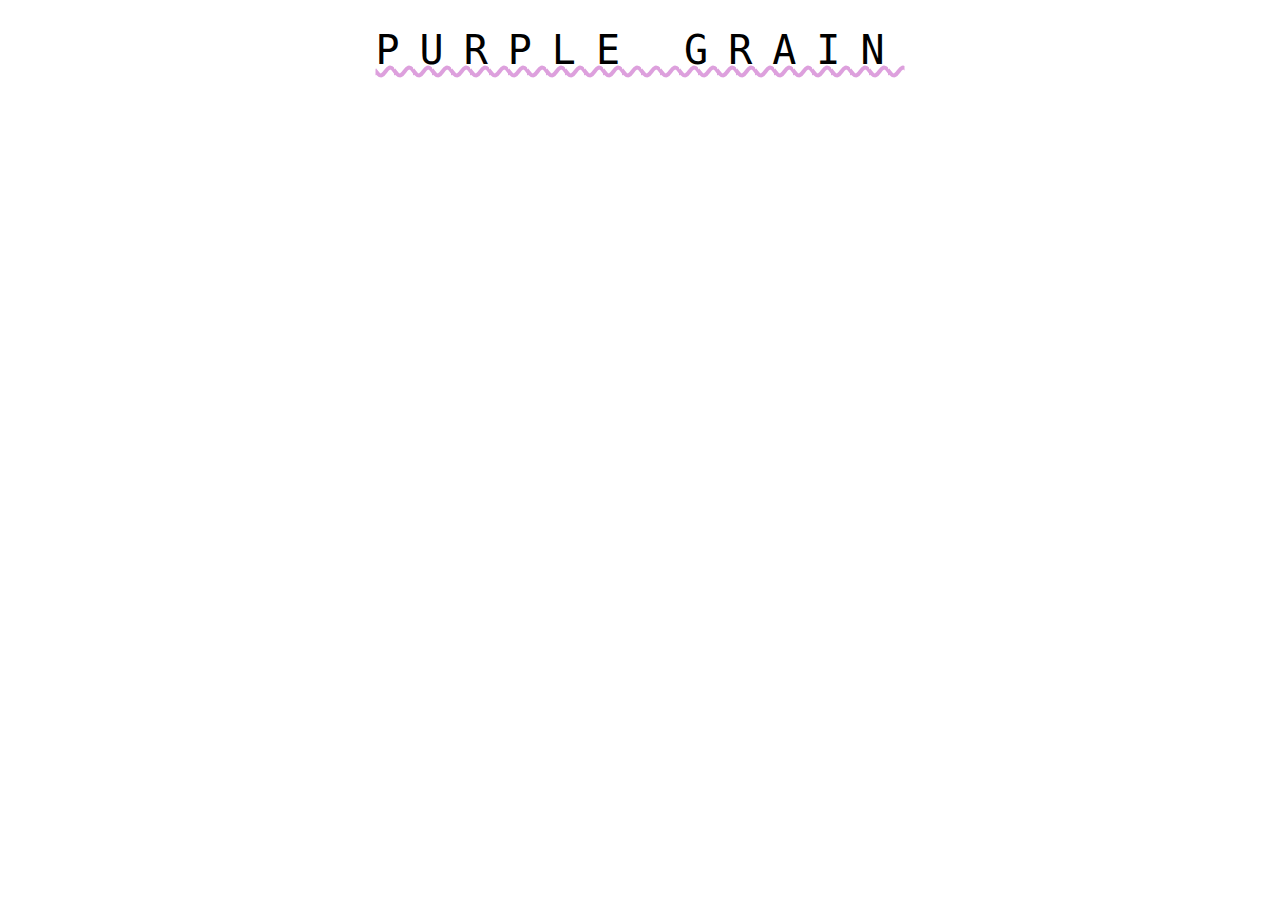
<file: Section 6: CSS- The Very Basics/Hipster Logo Exercise/index.html>
<!DOCTYPE html>
<html lang="en">

<head>
    <meta charset="UTF-8">
    <meta http-equiv="X-UA-Compatible" content="IE=edge">
    <meta name="viewport" content="width=device-width, initial-scale=1.0">
    <title>Hipster Logo</title>
    <link rel="stylesheet" href="styles.css">
</head>

<body>
    <h1>Purple Grain</h1>
</body>

</html>
</file>
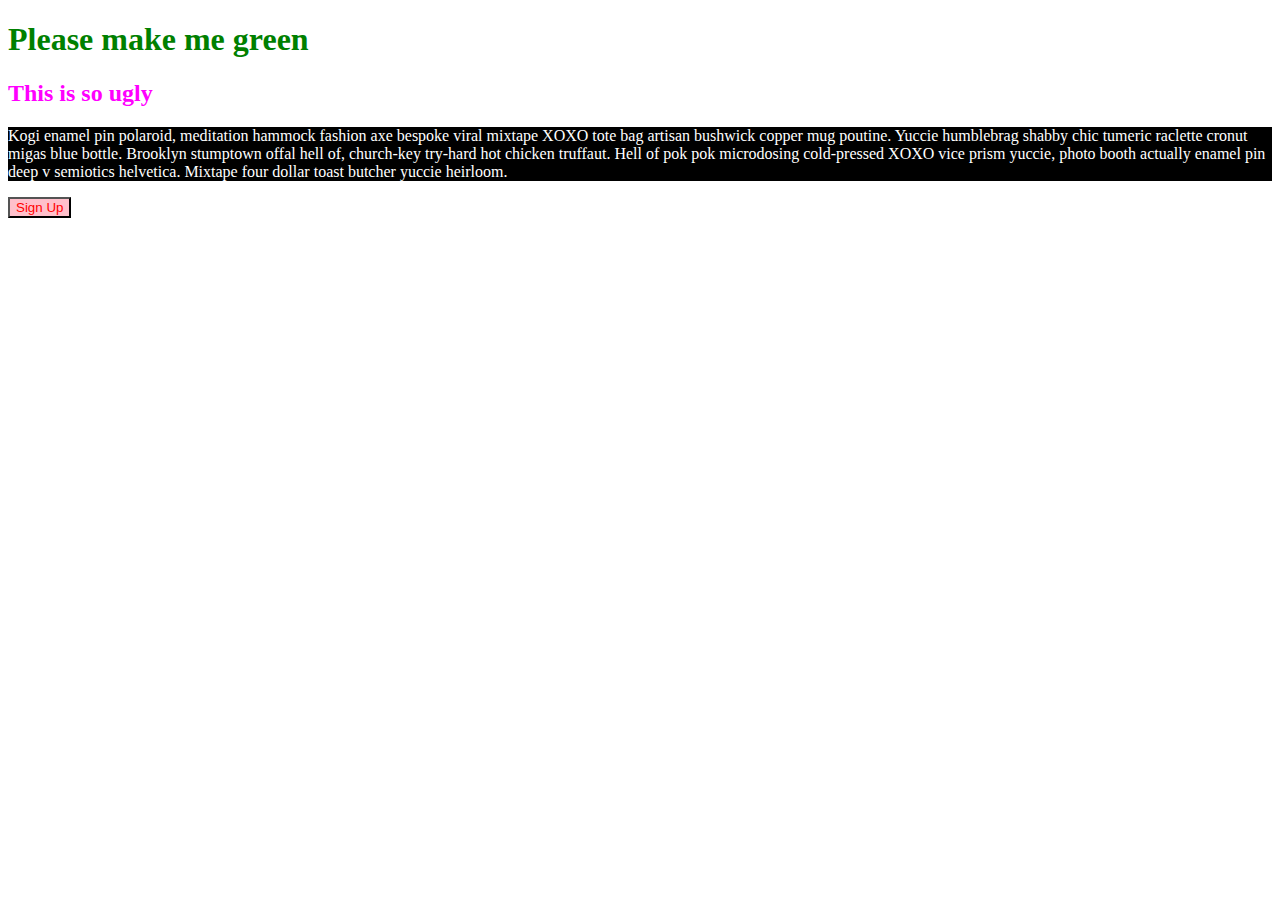
<file: Section 6: CSS- The Very Basics/Our First CSS Exercise/index.html>
<!DOCTYPE html>
<html lang="en">

<head>
    <meta charset="UTF-8">
    <meta http-equiv="X-UA-Compatible" content="IE=edge">
    <meta name="viewport" content="width=device-width, initial-scale=1.0">
    <title>Our First CSS Exercise</title>
    <link rel="stylesheet" href="styles.css">
</head>

<body>
    <h1>Please make me green</h1>
    <h2>This is so ugly</h2>
    <p>Kogi enamel pin polaroid, meditation hammock fashion axe bespoke viral mixtape XOXO tote bag artisan bushwick
        copper mug poutine. Yuccie humblebrag shabby chic tumeric raclette cronut migas blue bottle. Brooklyn stumptown
        offal hell of, church-key try-hard hot chicken truffaut. Hell of pok pok microdosing cold-pressed XOXO vice
        prism yuccie, photo booth actually enamel pin deep v semiotics helvetica. Mixtape four dollar toast butcher
        yuccie heirloom.</p>
    <button>Sign Up</button>
</body>

</html>
</file>
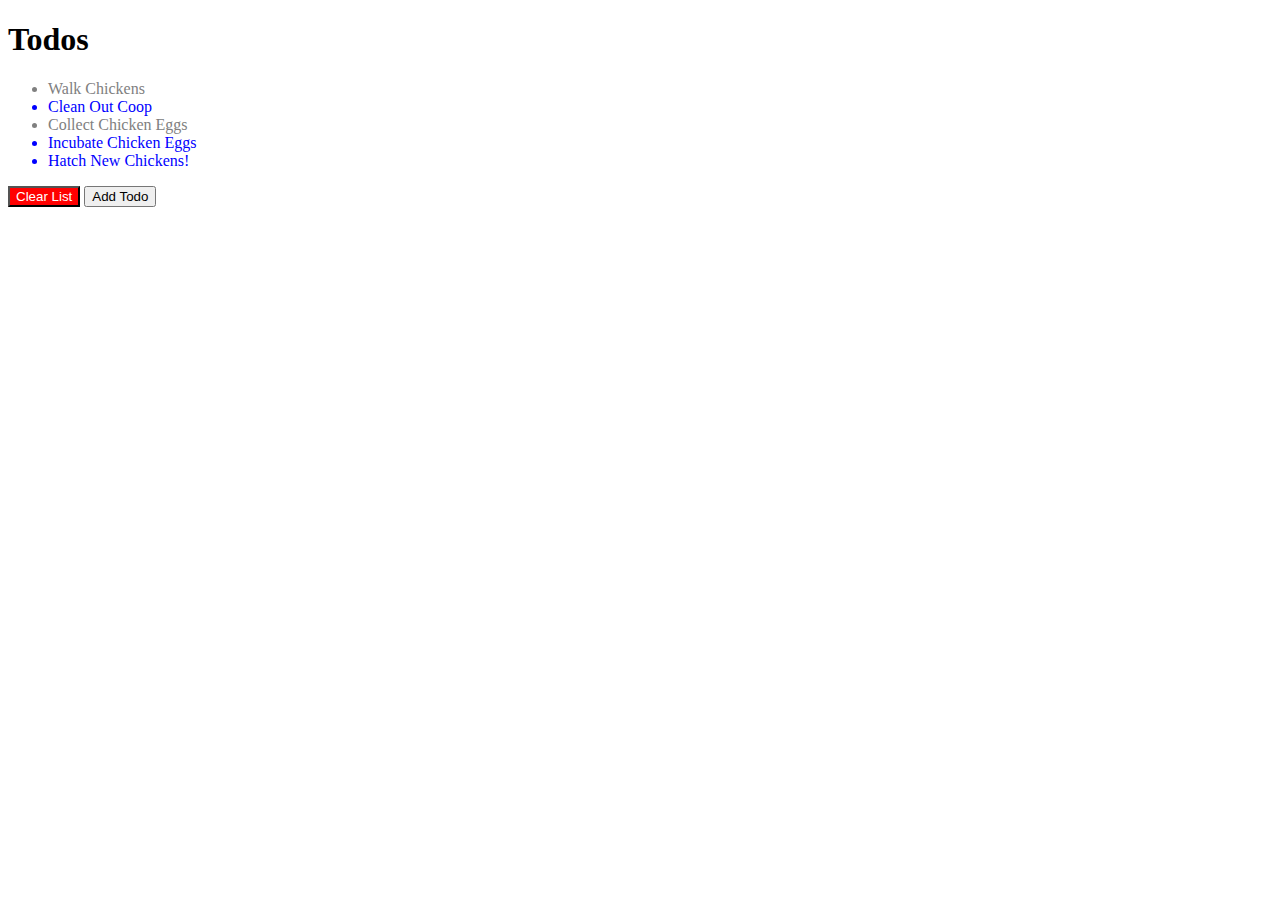
<file: Section 7:The World of CSS Selectors/Basic Selectors Practice/index.html>
<!DOCTYPE html>
<html lang="en">

<head>
    <meta charset="UTF-8">
    <meta http-equiv="X-UA-Compatible" content="IE=edge">
    <meta name="viewport" content="width=device-width, initial-scale=1.0">
    <link rel="stylesheet" href="styles.css">
    <title>Basic Selectors Practice</title>
</head>

<body>
    <h1>Todos</h1>
    <ul>
        <li class="done">Walk Chickens</li>
        <li>Clean Out Coop</li>
        <li class="done">Collect Chicken Eggs</li>
        <li>Incubate Chicken Eggs</li>
        <li>Hatch New Chickens!</li>
    </ul>
    <button id="clear">Clear List</button>
    <button>Add Todo</button>
</body>

</html>
</file>
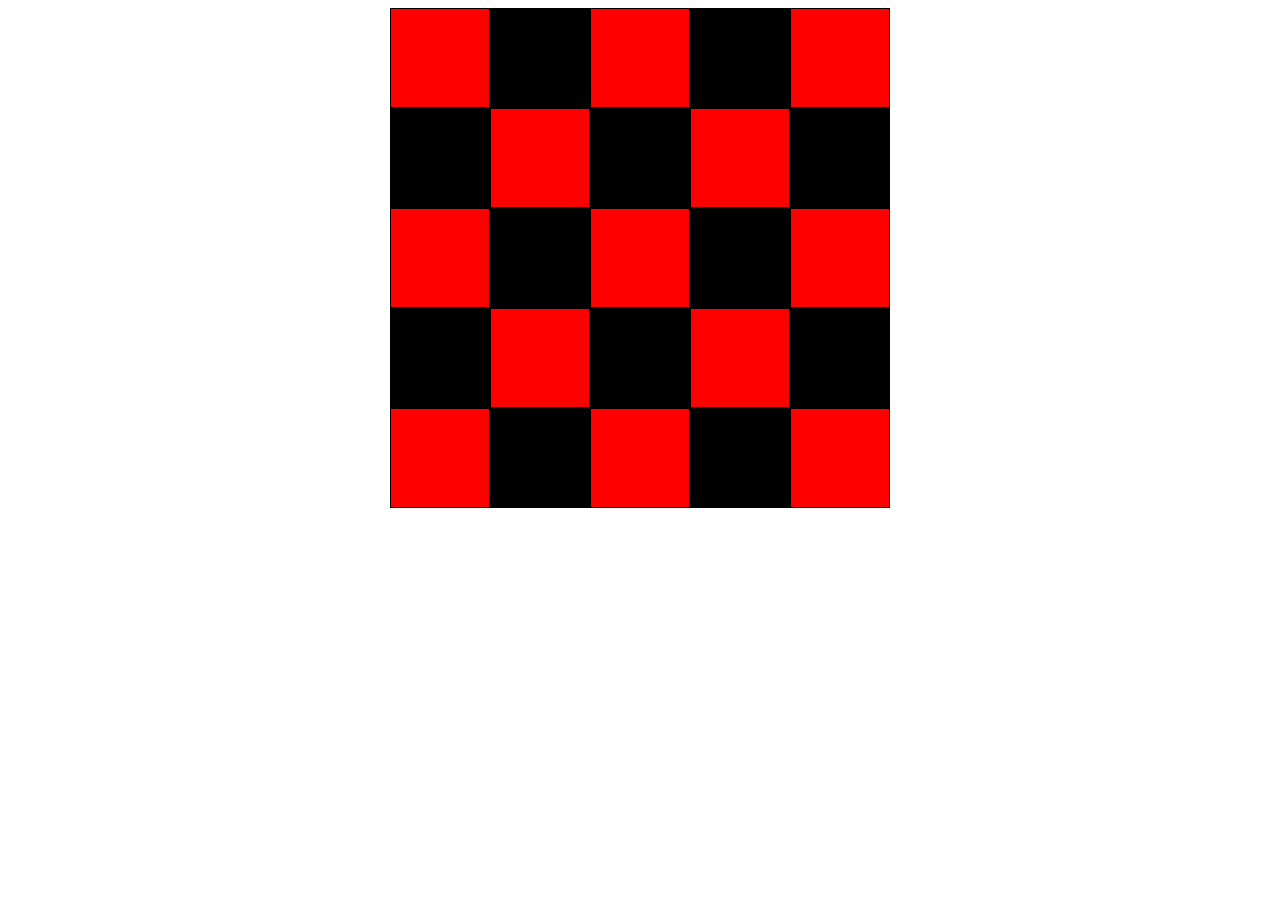
<file: Section 7:The World of CSS Selectors/Checkerboard Exercise/index.html>
<!DOCTYPE html>
<html lang="en">

<head>
    <meta charset="UTF-8">
    <meta http-equiv="X-UA-Compatible" content="IE=edge">
    <meta name="viewport" content="width=device-width, initial-scale=1.0">
    <link rel="stylesheet" href="styles.css">
    <title>Checkerboard Exercise</title>
</head>

<body>
    <div id="board">
        <div class="square"></div>
        <div class="square"></div>
        <div class="square"></div>
        <div class="square"></div>
        <div class="square"></div>
        <div class="square"></div>
        <div class="square"></div>
        <div class="square"></div>
        <div class="square"></div>
        <div class="square"></div>
        <div class="square"></div>
        <div class="square"></div>
        <div class="square"></div>
        <div class="square"></div>
        <div class="square"></div>
        <div class="square"></div>
        <div class="square"></div>
        <div class="square"></div>
        <div class="square"></div>
        <div class="square"></div>
        <div class="square"></div>
        <div class="square"></div>
        <div class="square"></div>
        <div class="square"></div>
        <div class="square"></div>
    </div>

</body>

</html>
</file>
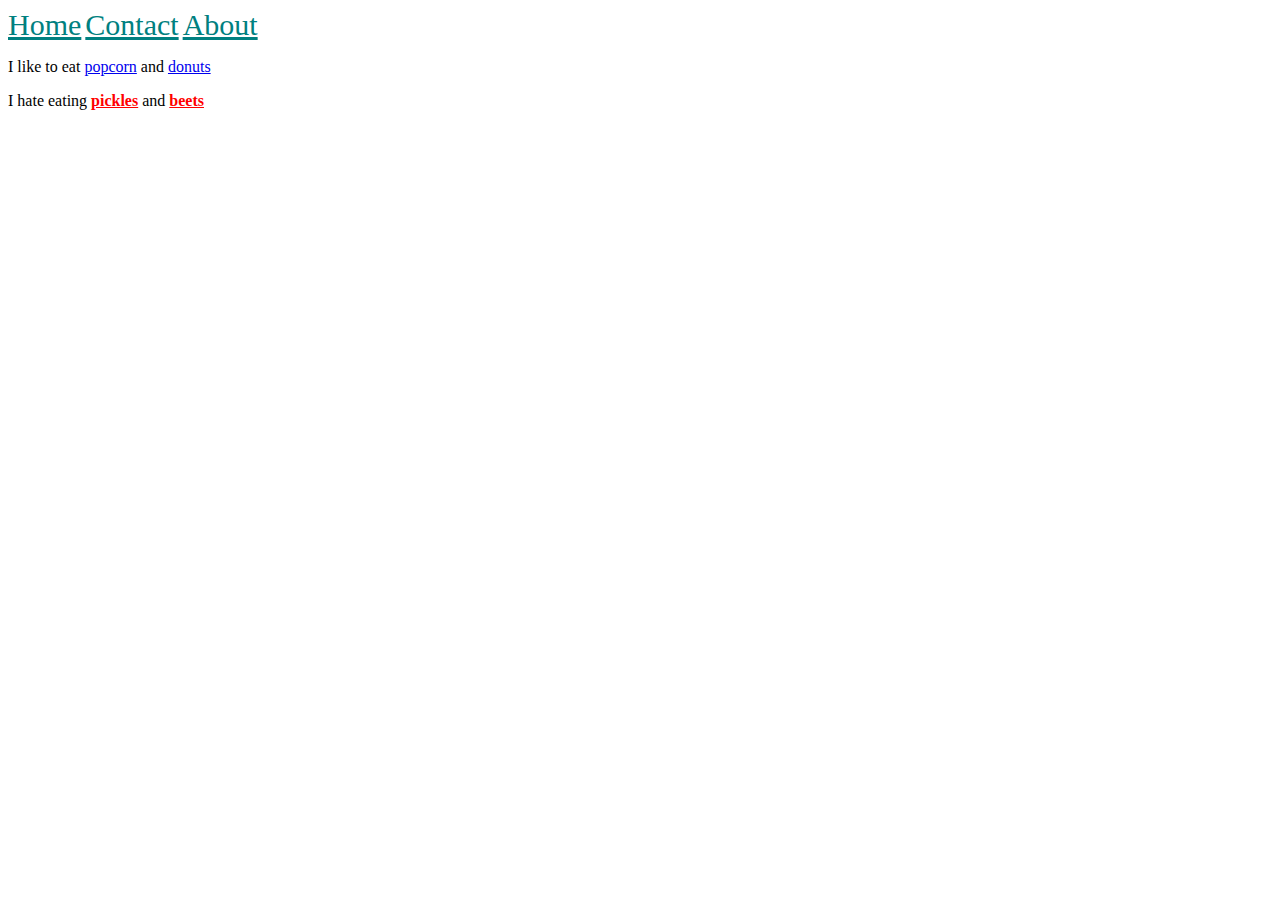
<file: Section 7:The World of CSS Selectors/Descendant Combinator Practice/index.html>
<!DOCTYPE html>
<html lang="en">

<head>
    <meta charset="UTF-8">
    <meta http-equiv="X-UA-Compatible" content="IE=edge">
    <meta name="viewport" content="width=device-width, initial-scale=1.0">
    <link rel="stylesheet" href="styles.css">
    <title>Descendant Combinator Practice</title>
</head>

<body>
    <header>
        <a href="/home">Home</a>
        <a href="/contact">Contact</a>
        <a href="/about">About</a>
    </header>

    <p>
        I like to eat <a href="/popcorn">popcorn</a> and <a href="/donuts">donuts</a>
    </p>

    <p id="dislikes">
        I hate eating <a href="/pickles">pickles</a> and <a href="/beets">beets</a>
    </p>

</body>

</html>
</file>
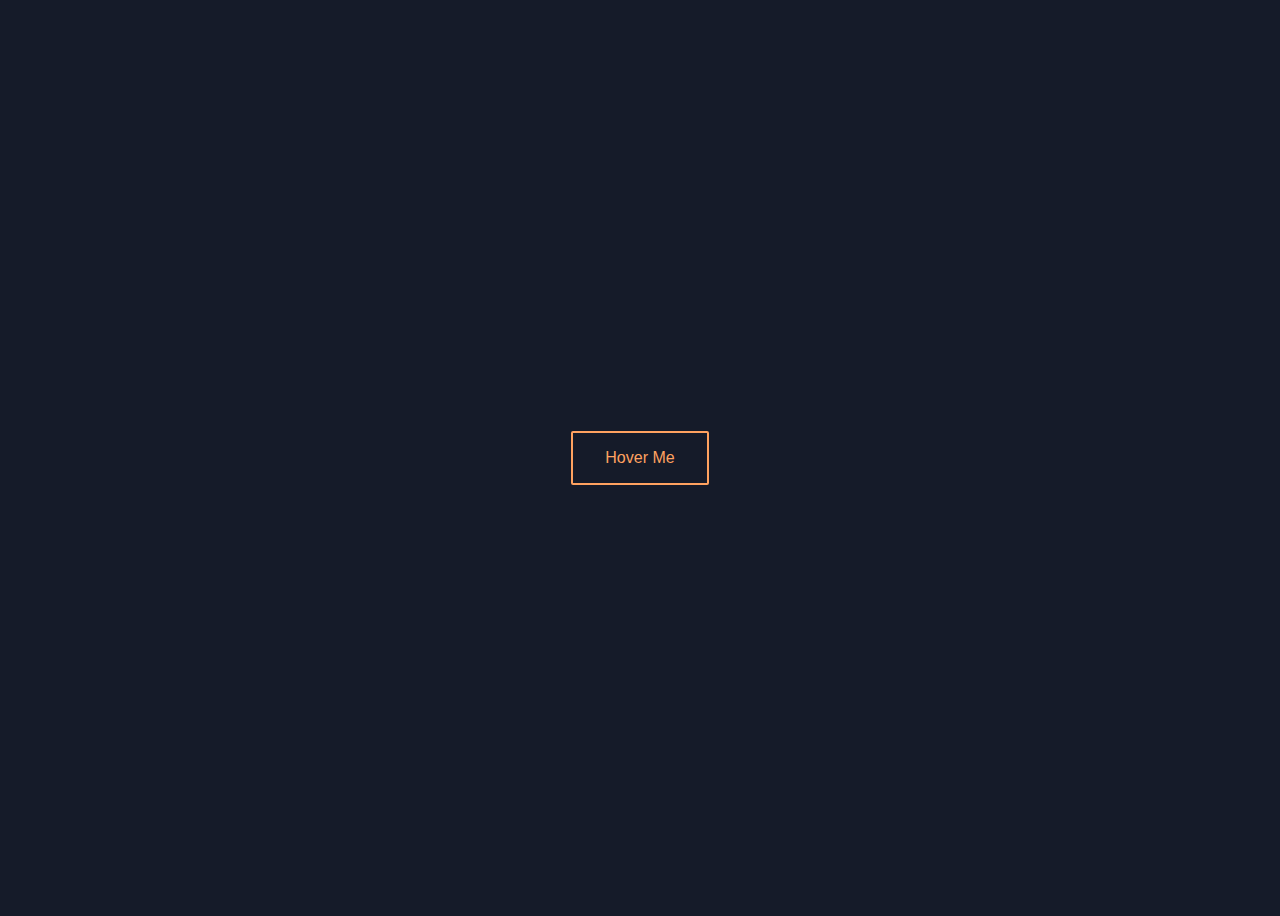
<file: Section 9: Other Assorted Useful CSS Properties/Fancy Button Hover Effect/index.html>
<!DOCTYPE html>
<html lang="en">
<head>
    <meta charset="UTF-8">
    <meta http-equiv="X-UA-Compatible" content="IE=edge">
    <meta name="viewport" content="width=device-width, initial-scale=1.0">
    <title>Fancy Button Hover Effect</title>
    <link rel="stylesheet" href="styles.css">
</head>
<body>
    <button>Hover Me</button>
</body>
</html>
</file>
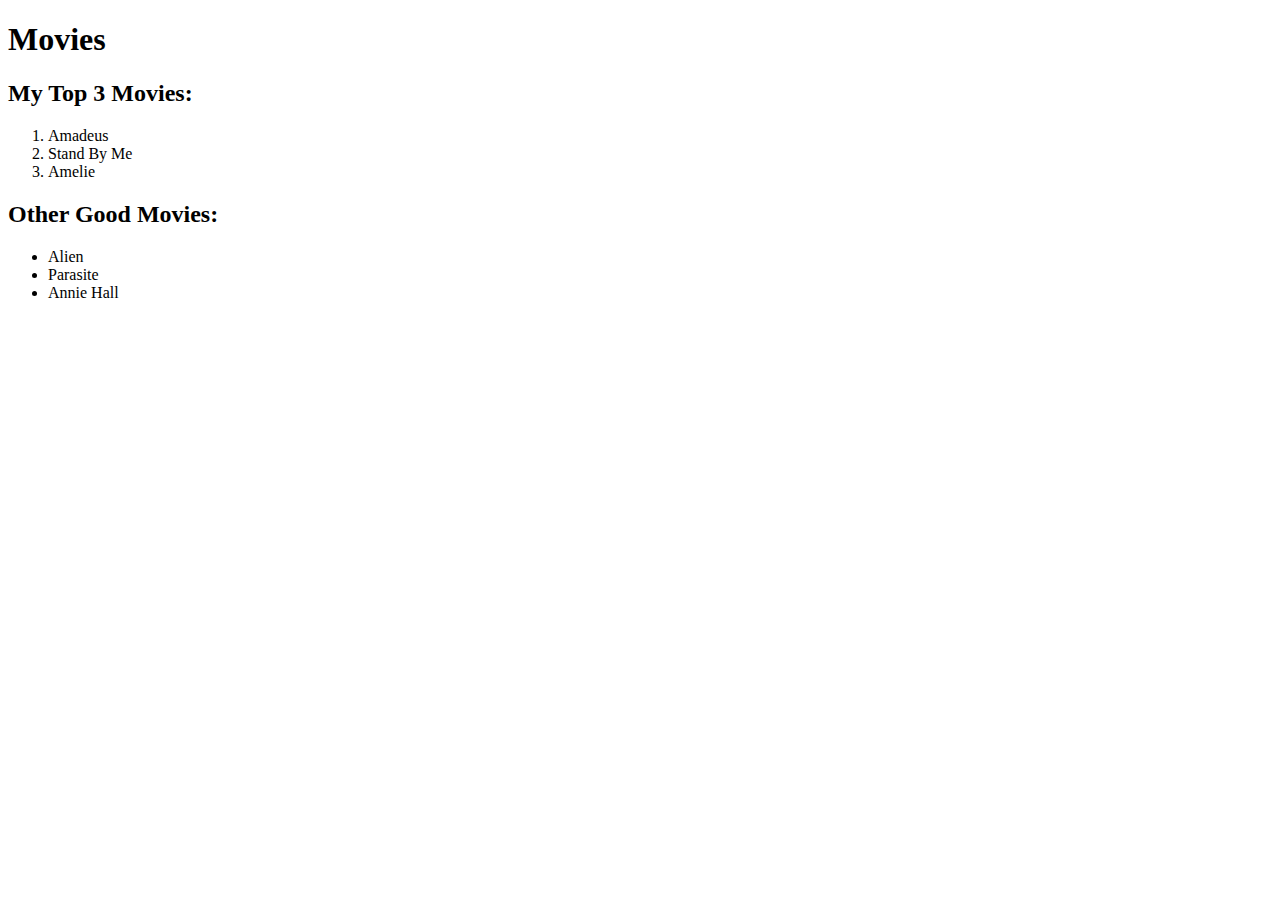
<file: Section 3:HTML -The Essentials/Favorite-Movies-Exercises.html>
<!DOCTYPE html>
<html lang="en">

<head>
    <meta charset="UTF-8">
    <meta http-equiv="X-UA-Compatible" content="IE=edge">
    <meta name="viewport" content="width=device-width, initial-scale=1.0">
    <title>Favorite Movies Exercises</title>
</head>

<body>
    <h1>Movies</h1>
    <h2>My Top 3 Movies:</h2>
    <ol>
        <li>Amadeus</li>
        <li>Stand By Me</li>
        <li>Amelie</li>
    </ol>
    <h2>Other Good Movies:</h2>
    <ul>
        <li>Alien</li>
        <li>Parasite</li>
        <li>Annie Hall</li>
    </ul>
</body>

</html>
</file>
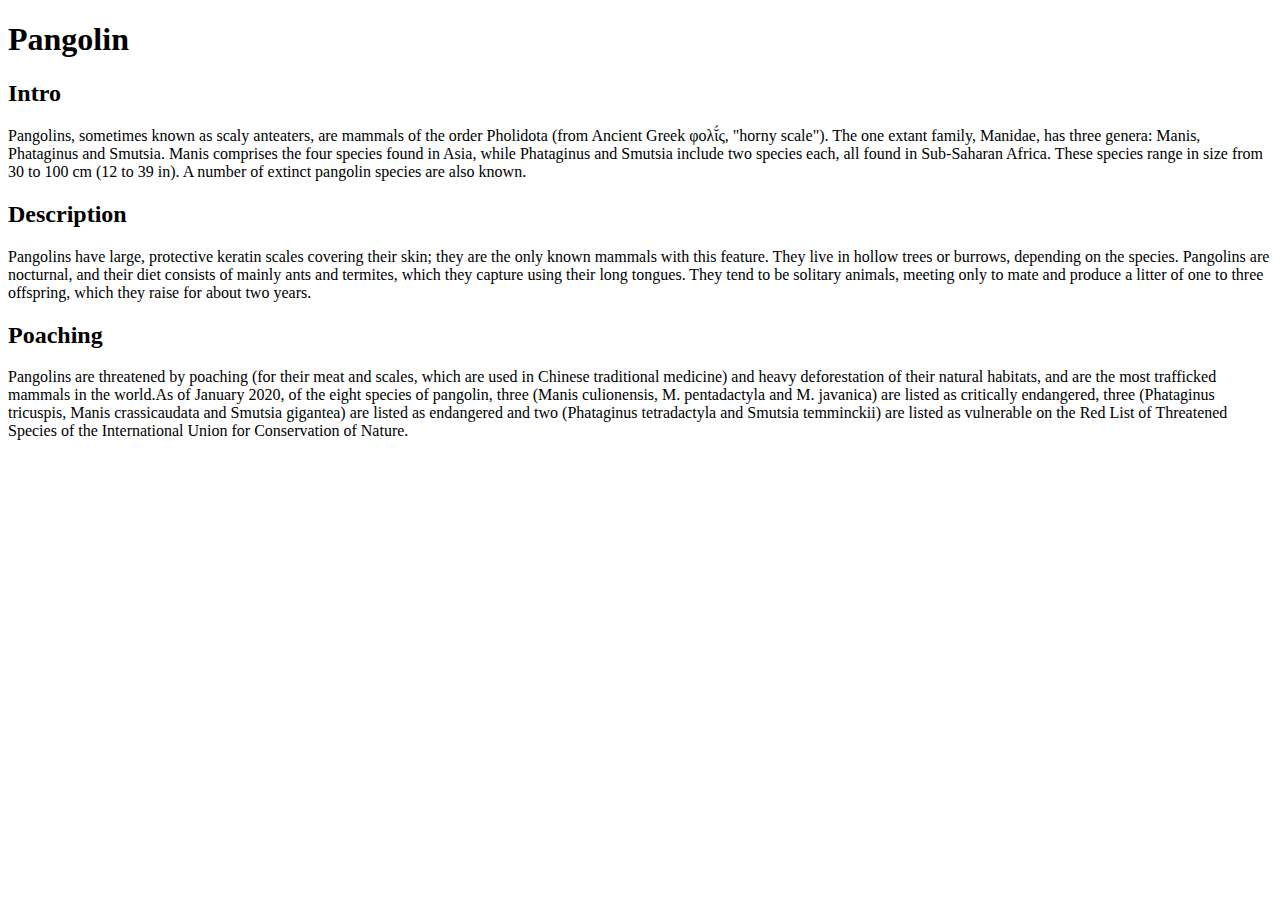
<file: Section 3:HTML -The Essentials/Pangolin-Practice.html>
<!DOCTYPE html>
<html lang="en">

<head>
    <meta charset="UTF-8">
    <meta http-equiv="X-UA-Compatible" content="IE=edge">
    <meta name="viewport" content="width=device-width, initial-scale=1.0">
    <title>Pangolin Practice</title>
</head>

<body>
    <h1>Pangolin</h1>

    <h2>Intro</h2>

    <p>
        Pangolins, sometimes known as scaly anteaters, are mammals of the order Pholidota (from Ancient Greek φολῐ́ς,
        "horny scale"). The one extant family, Manidae, has three genera: Manis, Phataginus and Smutsia. Manis comprises
        the four species found in Asia, while Phataginus and Smutsia include two species each, all found in Sub-Saharan
        Africa. These species range in size from 30 to 100 cm (12 to 39 in). A number of extinct pangolin species are
        also known.
    </p>


    <h2>Description</h2>

    <p>
        Pangolins have large, protective keratin scales covering their skin; they are the only known mammals with this
        feature. They live in hollow trees or burrows, depending on the species. Pangolins are nocturnal, and their diet
        consists of mainly ants and termites, which they capture using their long tongues. They tend to be solitary
        animals, meeting only to mate and produce a litter of one to three offspring, which they raise for about two
        years.

    </p>

    <h2>Poaching</h2>

    <p>
        Pangolins are threatened by poaching (for their meat and scales, which are used in Chinese traditional medicine)
        and heavy deforestation of their natural habitats, and are the most trafficked mammals in the world.As of
        January 2020, of the eight species of pangolin, three (Manis culionensis, M. pentadactyla and M. javanica) are
        listed as critically endangered, three (Phataginus tricuspis, Manis crassicaudata and Smutsia gigantea) are
        listed as endangered and two (Phataginus tetradactyla and Smutsia temminckii) are listed as vulnerable on the
        Red List of Threatened Species of the International Union for Conservation of Nature.
    </p>


</body>

</html>
</file>
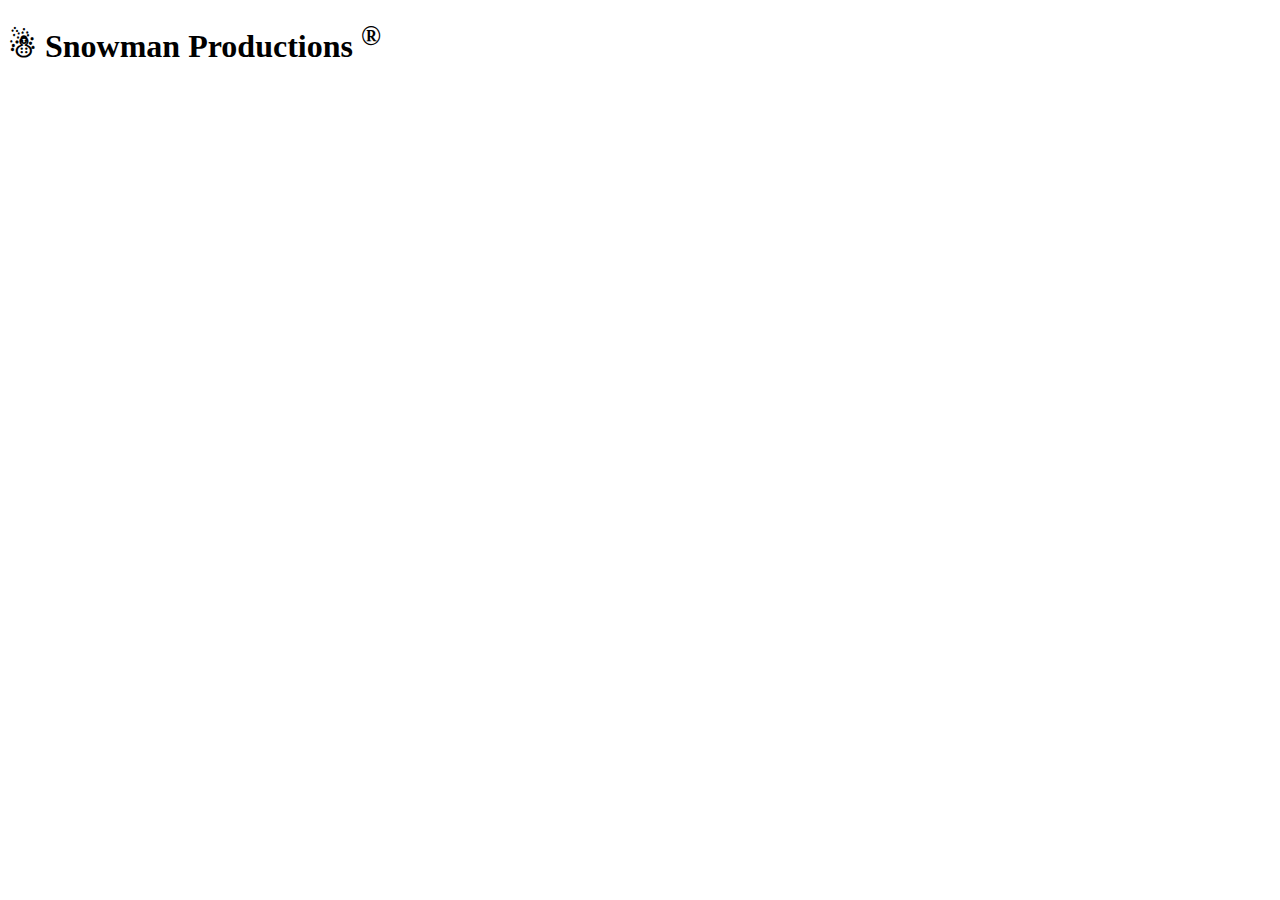
<file: Section 4 HTML- Next Steps And Semantics/Snowman Logo Exercise.html>
<!DOCTYPE html>
<html lang="en">

<head>
    <meta charset="UTF-8">
    <meta http-equiv="X-UA-Compatible" content="IE=edge">
    <meta name="viewport" content="width=device-width, initial-scale=1.0">
    <title>Snowman Logo Exercise</title>
</head>

<body>
    <h1>&#9731; Snowman Productions <sup>&reg;</sup> </h1>

</body>

</html>
</file>
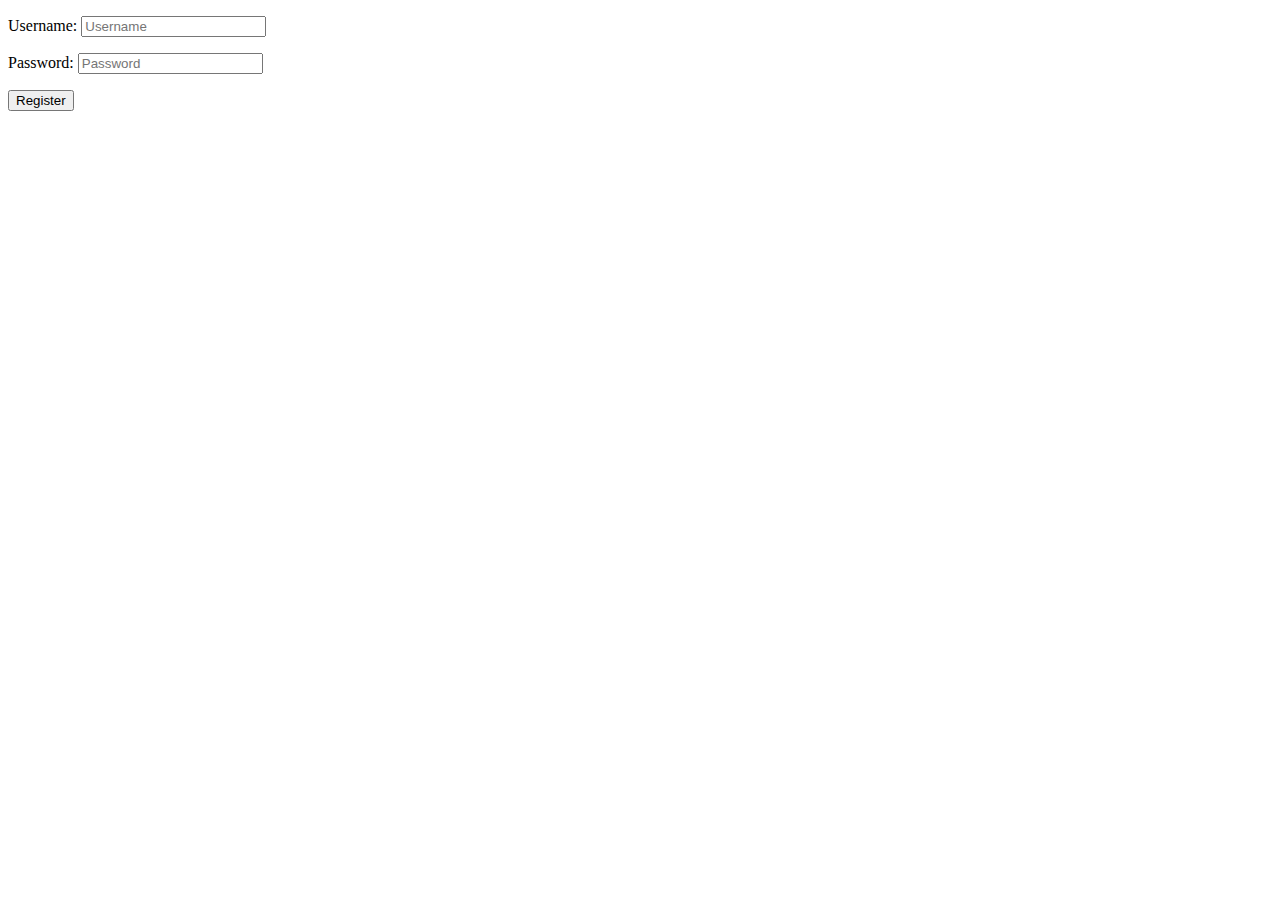
<file: Section 5:HTML-Forms and Tables/Forms Practice Exercise.html>
<!DOCTYPE html>
<html lang="en">

<head>
    <meta charset="UTF-8">
    <meta http-equiv="X-UA-Compatible" content="IE=edge">
    <meta name="viewport" content="width=device-width, initial-scale=1.0">
    <title>Forms Practice Exercise</title>
</head>

<body>
    <form action="/submit">
        <p>
            <label for="Username">Username:</label>
            <input type="text" id="Username" placeholder="Username" name="Username">
        </p>
        <p>
            <label for="Password">Password:</label>
            <input type="password" id="Password" placeholder="Password" name="Password">
        </p>
        <button>Register</button>
    </form>
</body>

</html>
</file>
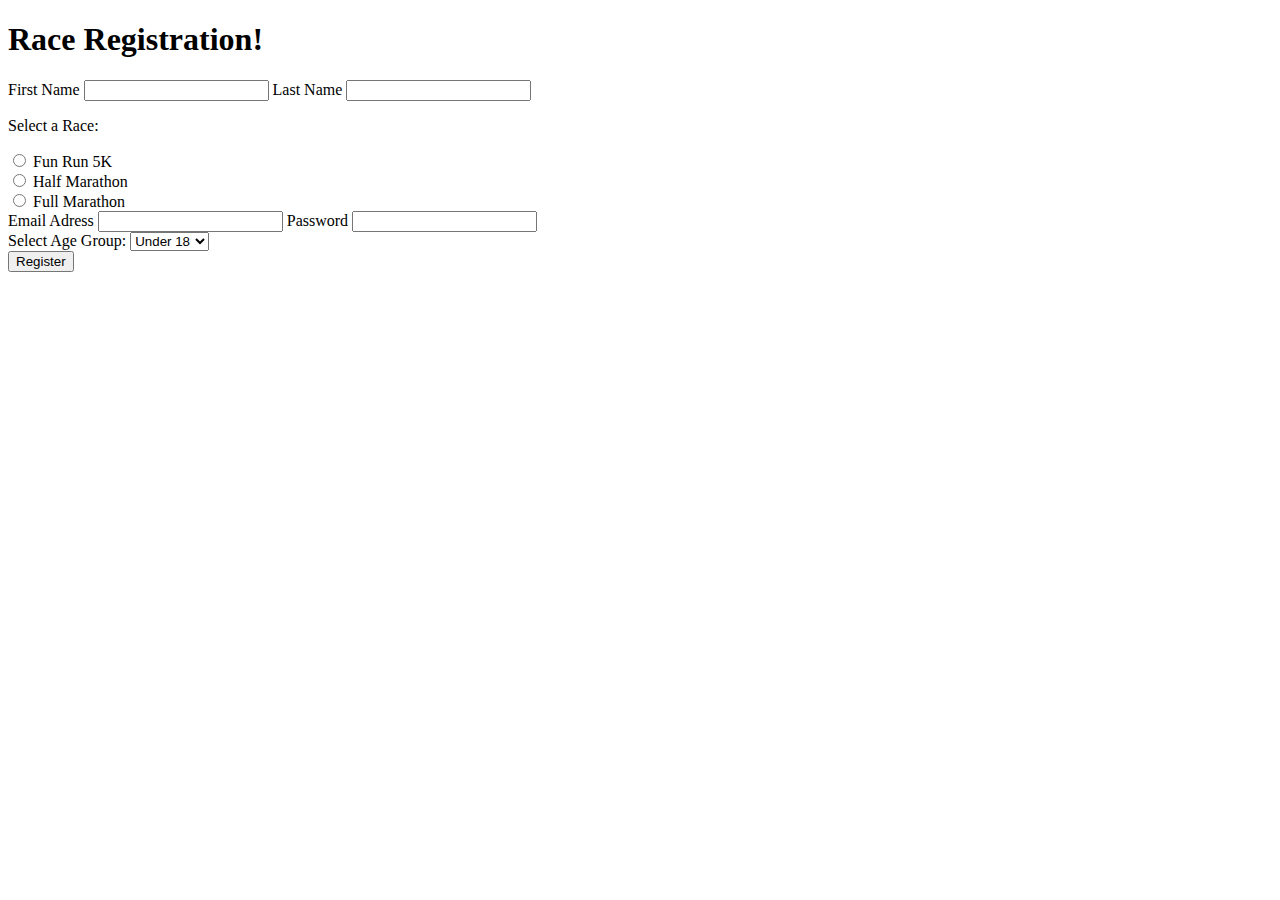
<file: Section 5:HTML-Forms and Tables/Race Registration.html>
<!DOCTYPE html>
<html lang="en">

<head>
    <meta charset="UTF-8">
    <meta http-equiv="X-UA-Compatible" content="IE=edge">
    <meta name="viewport" content="width=device-width, initial-scale=1.0">
    <title>Race Registration Form</title>
</head>

<body>

    <h1>Race Registration!</h1>
    <form action="/submit">
        <div>
            <label for="fname">First Name</label>
            <input type="text" id="fname" name="fname" required>
            <label for="lname">Last Name</label>
            <input type="text" id="lname" name="lname" required>
        </div>
        <p>Select a Race:</p>
        <div>
            <input type="radio" name="race" id="funrun" value="funrun">
            <label for="funrun">Fun Run 5K</label>
        </div>
        <div>
            <input type="radio" name="race" id="halfmarathon" value="halfmarathon">
            <label for="halfmarathon">Half Marathon</label>
        </div>
        <div>
            <input type="radio" name="race" id="fullmarathon" value="fullmarathon">
            <label for="fullmarathon">Full Marathon</label>
        </div>
        <div>
            <label for="email">Email Adress</label>
            <input type="email" id="email" name="email" required>
            <label for="password">Password</label>
            <input type="password" name="Password" id="password" required>
        </div>
        <div>
            <label for="age">Select Age Group:</label>
            <select name="age" id="age">
                <option value="under18" id="age">Under 18</option>
                <option value="18-30" id="age">18-30</option>
                <option value="30-50" id="age">30-50</option>
                <option value="above50" id="age">Above 50</option>
            </select>
        </div>

        <button>Register</button>



    </form>

</body>

</html>
</file>
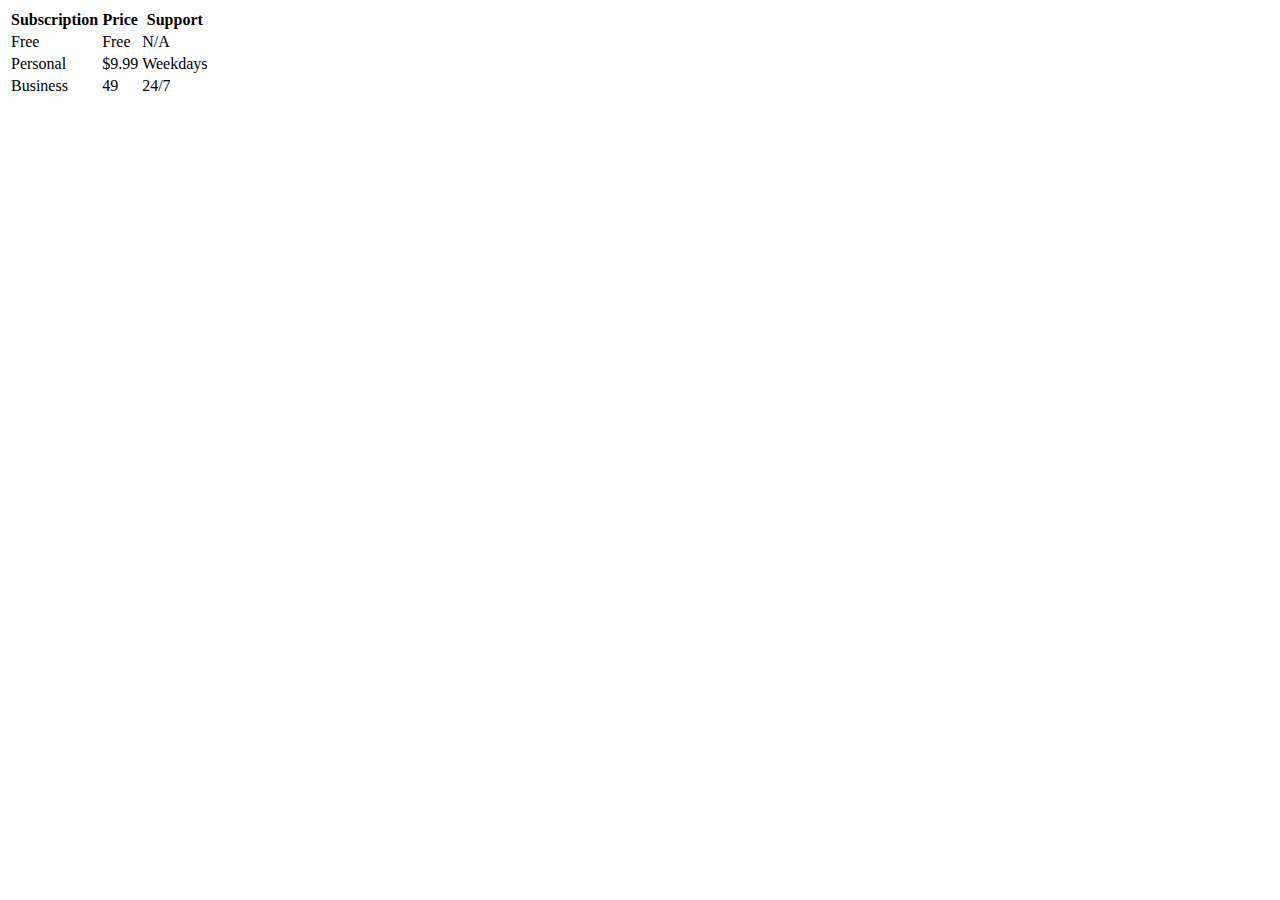
<file: Section 5:HTML-Forms and Tables/Table Practice Exercise.html>
<!DOCTYPE html>
<html lang="en">

<head>
    <meta charset="UTF-8">
    <meta http-equiv="X-UA-Compatible" content="IE=edge">
    <meta name="viewport" content="width=device-width, initial-scale=1.0">
    <title>Table Practice Exercise</title>
</head>

<body>
    <!-- Subscription | Price | Support 
Free | Free | N/A 
Personal | $9.99 | Weekdays 
Business | $49.99 | 24/7  -->
    <table>
        <thead>
            <tr>
                <th>Subscription</th>
                <th>Price</th>
                <th>Support</th>
            </tr>
        </thead>
        <tbody>
            <tr>
                <td>Free</td>
                <td>Free</td>
                <td>N/A </td>
            </tr>
            <tr>
                <td>Personal</td>
                <td>$9.99</td>
                <td>Weekdays</td>
            </tr>
            <tr>
                <td>Business</td>
                <td>49</td>
                <td>24/7</td>
            </tr>
        </tbody>
    </table>
</body>

</html>
</file>
<file: Section 6: CSS- The Very Basics/Hipster Logo Exercise/styles.css>
h1{
    text-transform: uppercase;
    font-family: monospace;
    text-align: center;
    font-weight: 100;
    font-size: 40px;
    letter-spacing: 20px;
    text-decoration: underline plum wavy;
}
</file>
<file: Section 6: CSS- The Very Basics/Our First CSS Exercise/styles.css>
h1{
    color: green;
}

h2{
    color: magenta;
}

p{
    color: white;
    background-color: black;

}
button{
    color: red;
    background-color: pink;
}
</file>
<file: Section 7:The World of CSS Selectors/Basic Selectors Practice/styles.css>
li{
    color: blue;
}

.done{
    color: grey;
}

#clear{
    color: white;
    background-color: red;
}
</file>
<file: Section 7:The World of CSS Selectors/Checkerboard Exercise/styles.css>
.square {
    width: 100px;
    height: 100px;
    box-sizing: border-box;
    border: 1px solid black;
  }

  #board {
    display: flex;
    margin: 0 auto;
    width: 500px;
    flex-wrap: wrap;
  }

.square:nth-of-type(2n-1){
    background-color: red;
}
.square:nth-of-type(2n){
    background-color: black;
}
</file>
<file: Section 7:The World of CSS Selectors/Descendant Combinator Practice/styles.css>
header a{
    font-size: 30px;
    color: teal;
}
#dislikes a{
    font-weight: bold;
    color: red;
}
</file>
<file: Section 9: Other Assorted Useful CSS Properties/Fancy Button Hover Effect/styles.css>
body{
    background-color:#151b29;
    display: flex;
    align-items: center;
    justify-content: center;
    height: 100vh; 
}
button{
    background: none;
    border: 2px #ffa260 solid;
    color: #ffa260;
    padding: 1em 2em;
    font-size: 1em;
    border-radius: 2px;
    transition: all 0.25s;
}
button:hover{
    border: #f1ff5c solid;
    color: white;
    box-shadow: 0 0.5em 0.5em -0.4em #f1ff5c;
    transform: translateY(-0.25em);
    cursor:pointer;
}
</file>
